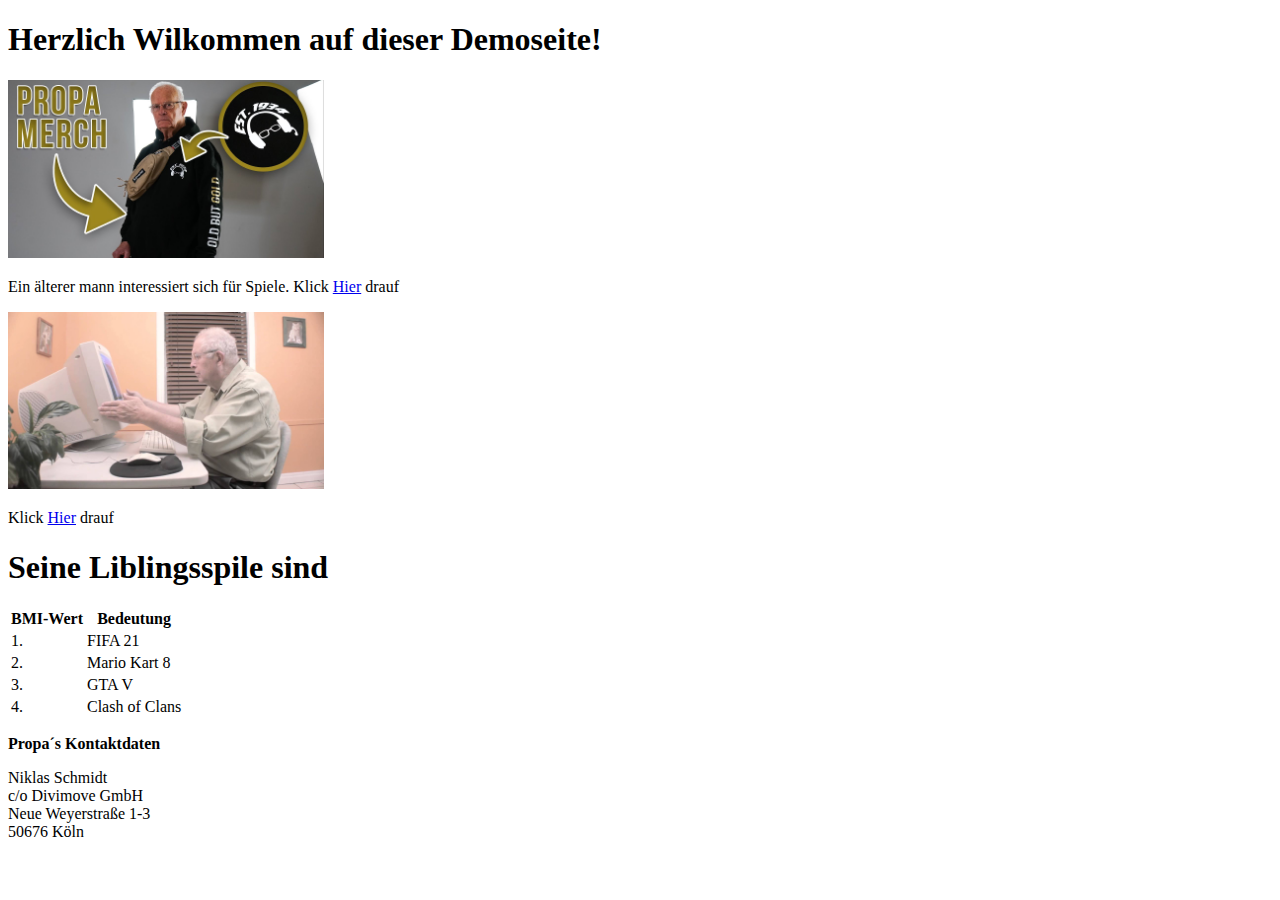
<file: UebungErsteSeite/HTML-MitTabelle.html>
<!DOCTYPE html>
<html lang="de">
<head>
  <meta charset="UTF-8">
  <meta name="autohr" content="Ferhat gümüs">
  <meta name="descripton" content="Propa">
  <meta name="robots" content="nofollwo">
  <meta http-equiv="expires" content="86400">
  <meta name="viewport" content="width-device-width, initial-scale=1">
  <title>HTML-Uebung</title>
</head>
<body>
<h1>
  Herzlich Wilkommen auf dieser Demoseite!
</h1>
<div>
  <img src="Bild/propa.jpg" alt="Propa" style="width: 25%;height: auto">
</div>
<p>
  Ein älterer mann interessiert sich für Spiele. </a> Klick <a href="https://www.youtube.com/c/PropaOfficial/featured">Hier</a> drauf
</p>
<img src="Bild/maxresdefault.jpg" alt="Opa am PC" style="width: 25%;height: auto">
<p>
  Klick <a href="https://www.youtube.com/watch?v=aMDkfJj1DE8">Hier</a> drauf
</p>
<h1>
  Seine Liblingsspile sind
</h1>
<p>

</p>
<table>
  <thead>
  <tr>
    <th><strong>BMI-Wert</strong></th><th>Bedeutung</th>
  </tr>
  </thead>

  <tbody>
  <tr>
    <td>1.</td><td>FIFA 21</td>
  </tr>
  <tr>
    <td> 2.</td><td>Mario Kart 8</td>
  </tr>
  <tr>
    <td> 3.</td><td>GTA V</td>
  </tr>
  <tr>
    <td>4.</td><td>Clash of Clans </td>
  </tr>
  </tbody>
</table>
<p>

</p>
<strong>
  Propa´s Kontaktdaten
</strong>

<p id = anschrift>
  Niklas Schmidt<br>
  c/o Divimove GmbH<br>
  Neue Weyerstraße 1-3<br>
  50676 Köln
</p>
</body>
</html>
</file>
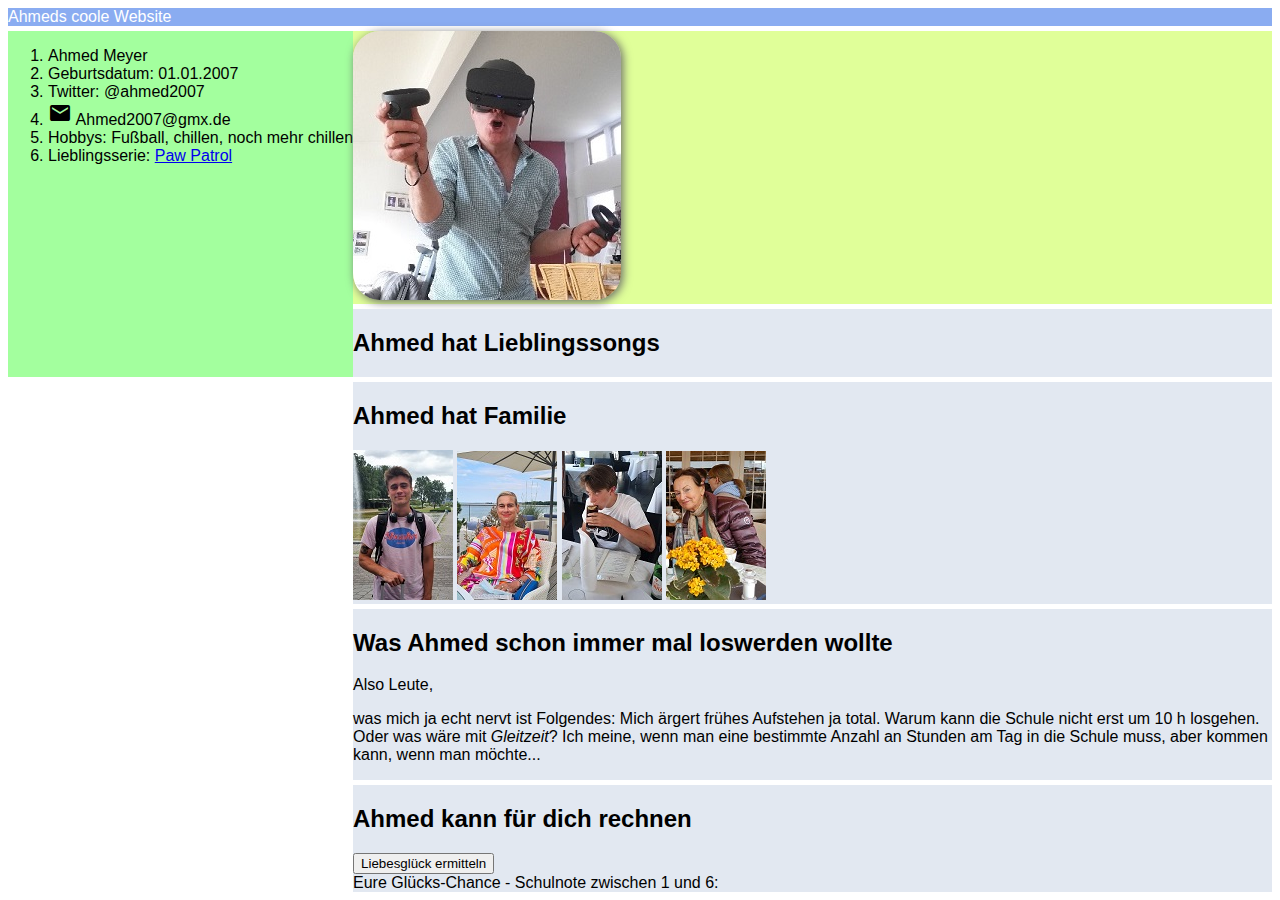
<file: gridLayout/pages/index_MaTA.html>
﻿<!DOCTYPE html>
<html lang="de">
<head>
	<title>Hier gibt's noch jede Menge zu tun!</title>
	<meta charset="utf-8">
	<meta name="viewport" content="width=device-width, initial-scale=1">
	<link href="https://cdn.jsdelivr.net/npm/bootstrap@5.1.1/dist/css/bootstrap.min.css" rel="stylesheet" integrity="sha384-F3w7mX95PdgyTmZZMECAngseQB83DfGTowi0iMjiWaeVhAn4FJkqJByhZMI3AhiU" crossorigin="anonymous">
	<link href="https://fonts.googleapis.com/icon?family=Material+Icons" rel="stylesheet">
	<link href="../styles/mystyle_MaTA.css" rel="stylesheet">
	<script src="../scripts/script_MaTA.js" defer></script>
</head>
<body>
<section>
	<div id="header" class="fs-1 ">
		Ahmeds coole Website
	</div>
	<div id="person">
		<ol>
			<li>
				Ahmed Meyer
			</li>
			<li>
				Geburtsdatum: 01.01.2007
			</li>
			<li>
				Twitter: @ahmed2007
			</li>
			<li>
				<span class="material-icons">mail</span> Ahmed2007@gmx.de
			</li>
			<li>
				Hobbys: Fußball, chillen, noch mehr chillen
			</li>
			<li>
				Lieblingsserie: <a href="https://www.fernsehserien.de/paw-patrol" target="_blank">Paw Patrol</a>
			</li>
		</ol>
	</div>
	<div id="picture">
		<img class="image_round" src="../pictures/ichMitRiftS.jpg" alt="Ich beim Gaming mit meiner Rift S">
	</div>
	<div class="content">
		<h2>Ahmed hat Lieblingssongs</h2>
		<!-- TODO: Tabelle anlegen! -->
	</div>
	<div class="content">
		<h2>Ahmed hat Familie</h2>
		<div>
			<img src="../pictures/friedrich.jpg" alt="mein Bruder Friedrich">
			<img src="../pictures/julia.jpg" alt="meine Mutter">
			<img src="../pictures/willi.jpg" alt="mein Bruder Wilhelm">
			<img src="../pictures/cicilia.jpg" alt="meine Oma">
		</div>
	</div>
	<div class="content">
		<h2>Was Ahmed schon immer mal loswerden wollte</h2>
		<p>Also Leute,</p>
		<p>was mich ja echt nervt ist Folgendes: Mich ärgert frühes Aufstehen ja total.
			Warum kann die Schule nicht erst um 10 h losgehen. Oder was wäre mit <em>Gleitzeit</em>? Ich meine, wenn
			man eine bestimmte Anzahl an Stunden am Tag in die Schule muss, aber kommen kann, wenn man möchte...</p>
	</div>
	<div class="content">
		<h2>Ahmed kann für dich rechnen</h2>
		<form>
			<div class="pt-1">
				<!-- TODO: Label und Input anlegen -->
			</div>
			<div class="pt-1">
				<!-- TODO: Label und Input anlegen -->
			</div>
			<div class="pt-1">
				<button type="button" XXXXX="durchschnitt()">Liebesglück ermitteln</button>
			</div>
			<div class="pt-1">
				<label for="ergebnis">Eure Glücks-Chance - Schulnote zwischen 1 und 6:</label>
				<output id="ergebnis"></output>
			</div>
		</form>
	</div>
</section>
</body>
</html>
</file>
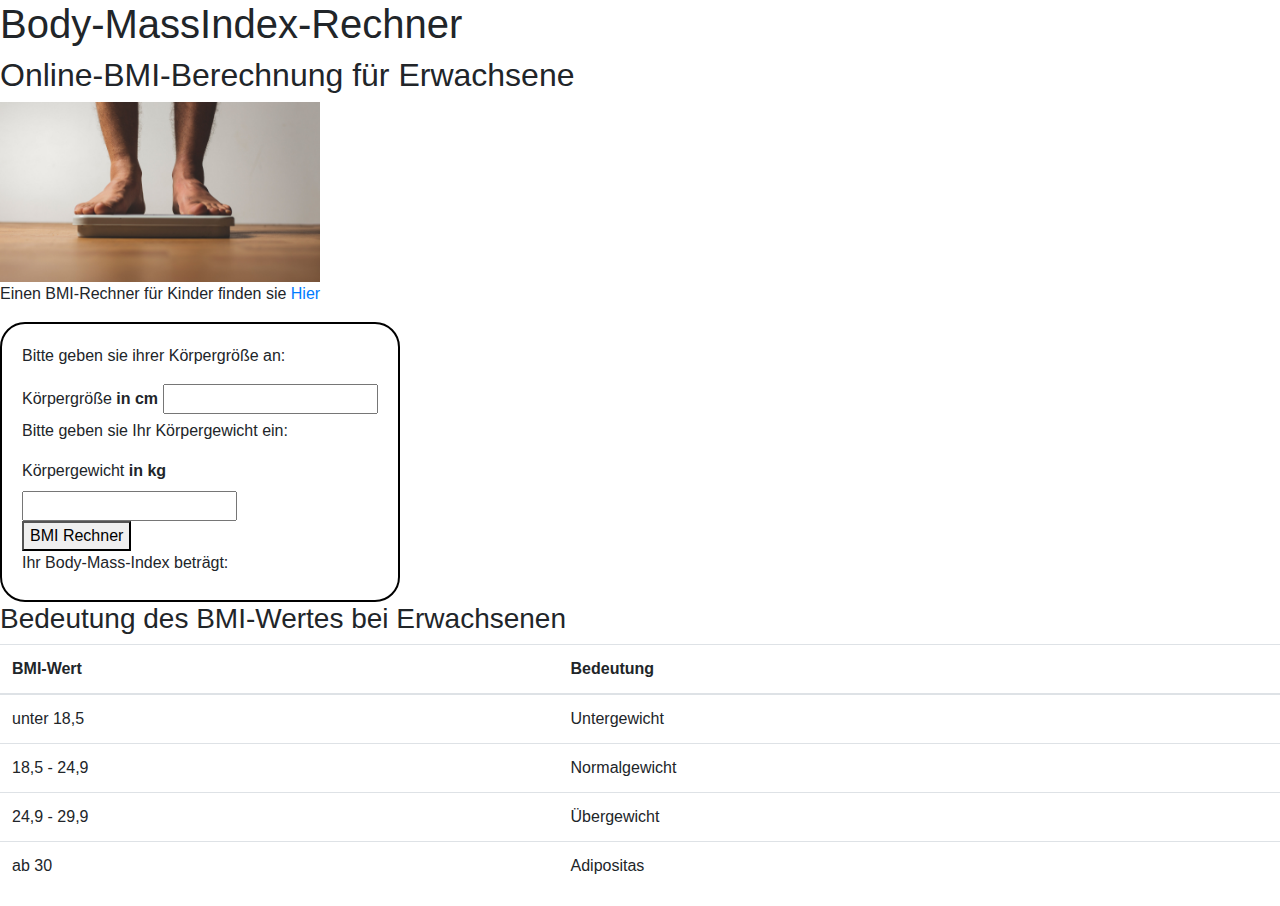
<file: Javascript/Fallunterscheidung und Schleife/BMI.html>
<!DOCTYPE html>
<html lang="de">
<head>
    <meta charset="UTF-8">
    <meta name="author" content="Ferhat guemues">
    <meta name="viweport" content="width=device-width, initial-scale=1">
    <title>BMI</title>
    <link rel="stylesheet" href="https://maxcdn.bootstrapcdn.com/bootstrap/4.0.0/css/bootstrap.min.css" integrity="sha384-Gn5384xqQ1aoWXA+058RXPxPg6fy4IWvTNh0E263XmFcJlSAwiGgFAW/dAiS6JXm" crossorigin="anonymous">
    <link rel="stylesheet" href="css/BMI.css">
    <script src="scripts/BMI.js"></script>
</head>
<body>

<h1>Body-MassIndex-Rechner</h1>
<h2>Online-BMI-Berechnung für Erwachsene</h2>
<div>
    <img src="pic/fuß.jpg" alt="Ein Bild von den bergen" style="width: 25% ; height: auto">
    <p>Einen BMI-Rechner für Kinder finden sie
        <a href="https://www.uebergewicht-vorbeugen.de/wenn-es-schwerer-wird/uebergewicht/bmi-rechner-das-gewicht-im-blick/?L=0">Hier</a>
    </p>
</div>

<div id="rcorners2">
    <p>
        Bitte geben sie ihrer Körpergröße an:
    </p>
    <form>
        <div>
            <label>
                Körpergröße <strong>in cm</strong>
            </label>
            <input id="cm" type="number">
        </div>

        <p> Bitte geben sie Ihr Körpergewicht ein: </p>

        <div>
            <label>
                Körpergewicht <strong>in kg</strong>
            </label>
            <input id="kg" type="number">
        </div>

        <div>
            <button type="button" onclick="BMI()">BMI Rechner</button>
        </div>

        <div>
            <label for="erg">
                Ihr Body-Mass-Index beträgt:
            </label>
            <output id="erg"></output>
        </div>
    </form>
</div>
<h3>Bedeutung des BMI-Wertes bei Erwachsenen</h3>
<div>
    <table class="table">
        <thead>
        <tr>
            <th><strong>BMI-Wert</strong></th>
            <th>Bedeutung</th>
        </tr>
        </thead>
        <tbody>
        <tr>
            <td>unter 18,5</td>
            <td>Untergewicht</td>
        </tr>
        <tr>
            <td>18,5 - 24,9</td>
            <td>Normalgewicht</td>
        </tr>
        <tr>
            <td>24,9 - 29,9</td>
            <td>Übergewicht</td>
        </tr>
        <tr>
            <td>ab 30</td>
            <td>Adipositas</td>
        </tr>
        </tbody>
    </table>
</div>


</body>
</html>
</file>
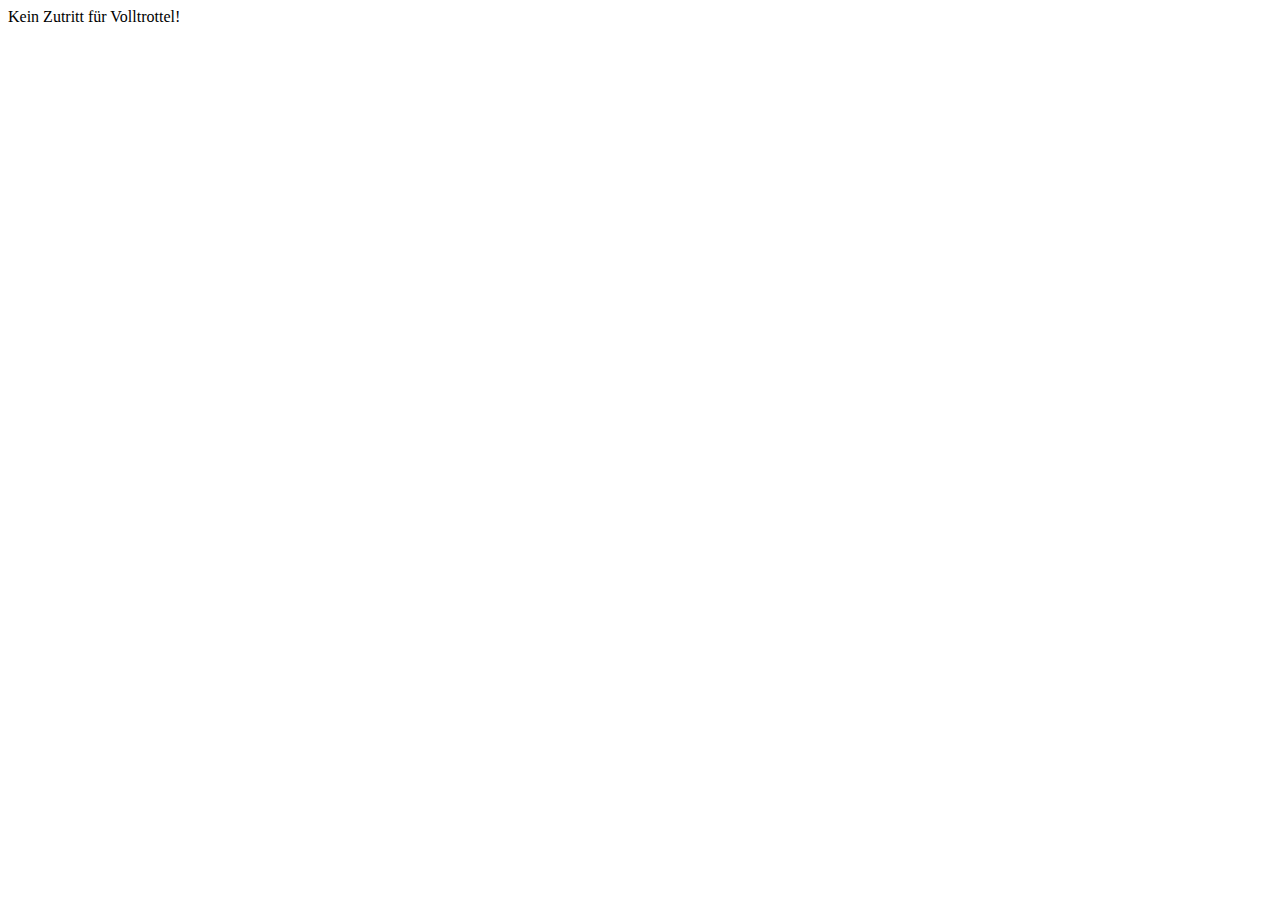
<file: Javascript/Fallunterscheidung und Schleife/Passwortabfrage.html>
<!DOCTYPE html>
<html lang="DE">
<head>
    <script>
        let paAbfrage = function (){
            let benutzerEingabe = "";
            for(let zaehler = 1; zaehler <= 3 && benutzerEingabe !== "dynamischer Quellcodemanipulierer"; zaehler++){
                benutzerEingabe = prompt(zaehler + " .Versuch: Was Bedeutet DQM?", "dynamischer");
            }
            if (benutzerEingabe !== "dynamischer Quellcodemanipulierer" ) {
                document.write("Kein Zutritt für Volltrottel!");
            }
            else{
                location.replace("https://www.szut.de/");
            }
        }
    </script>
</head>
<body onload="paAbfrage()">
</body>
</html>
</file>
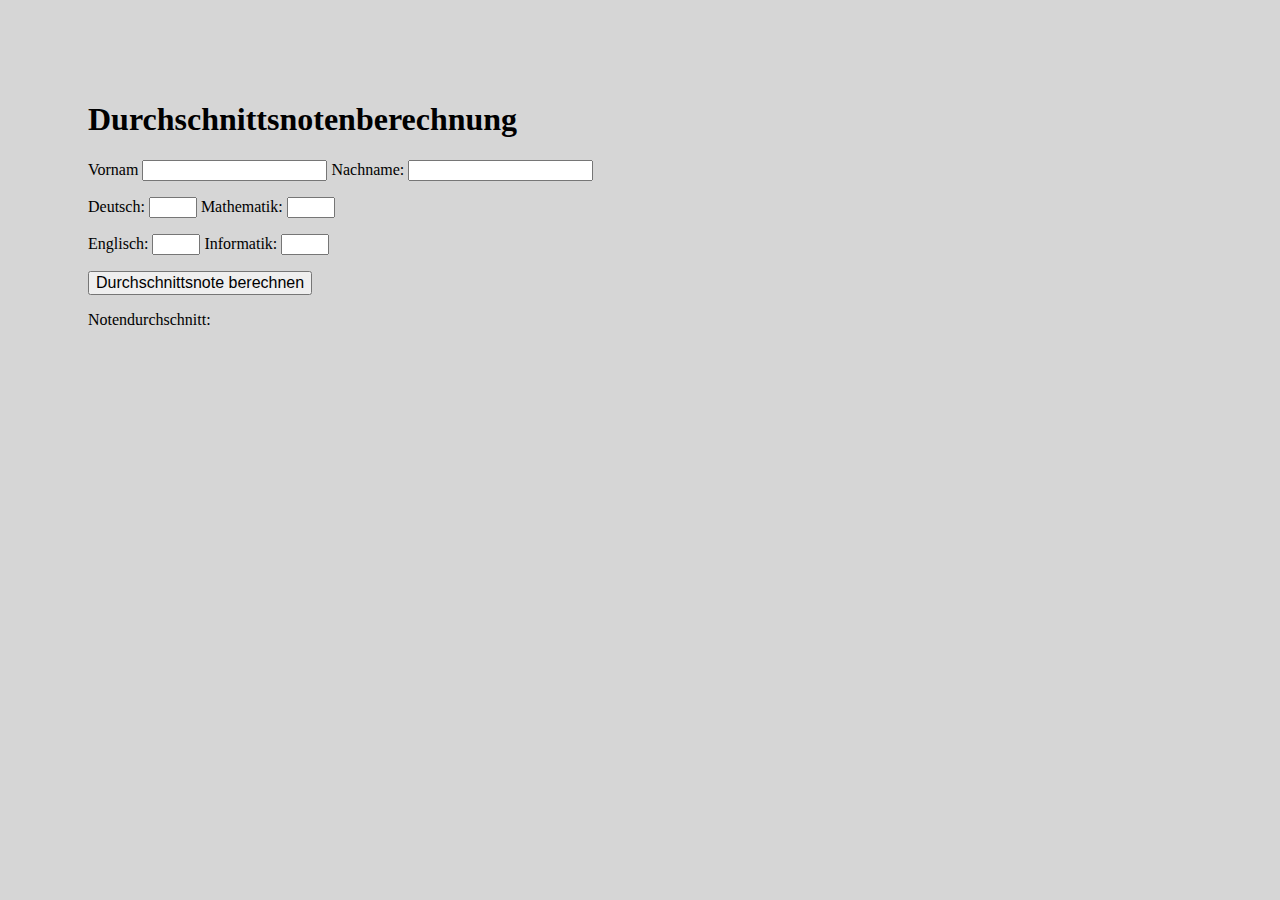
<file: Noten/pages/durchschnittsnoteBerechnen.html>
<!DOCTYPE html>
<html lang="De">
<head>
    <meta charset="UTF-8">
    <title>Durchschnittsnote berechnen</title>
    <meta name="author" content="Ferhat">
    <script src="https://maxcdn.bootstrapcdn.com/bootstrap/3.4.1/js/bootstrap.min.js"></script>
    <link rel="stylesheet" href="../styles/cssNoten.css" media="screen">
    <script src="../scripts/durchscnittBerechen.js" defer></script>

</head>

<body>
<form >
    <div>
        <h1>
            Durchschnittsnotenberechnung
        </h1>
    </div>
    <div>
        <label for="1"> Vornam</label>
        <input id="1" type="text">

        <label for="2"> Nachname:</label>
        <input id="2" type="text">
    </div>

    <div>
        <label for="note1"> Deutsch:</label>
        <input id="note1" type="number" max="6" min="1">

        <label for="note2">Mathematik:</label>
        <input id="note2" type="number" max="6" min="1">
    </div>

    <div>
        <label for="note3"> Englisch:</label>
        <input id="note3" type="number" max="6" min="1">

        <label for="note4">Informatik:</label>
        <input id="note4" type="number" max="6" min="1">
    </div>
    <div>
        <button type="button" onclick="durchscnittBerechen()">Durchschnittsnote berechnen</button>
    </div>
    <div>
        <p> Notendurchschnitt: <strong> <output id="erg"></output></strong></p>
    </div>





</form>

</body>
</html>
</file>
<file: gridLayout/styles/mystyle_MaTA.css>
body {
    font-family: "Amiri Quran", sans-serif;
}
.image_round {
    border-radius: 10%;
    box-shadow: 2px 2px 10px #696969;
}
section {
    display: grid;
    grid-template: 1fr repeat(4, 2fr) / 1fr minmax(1fr, auto);
    grid-row-gap: 5px;
}
div#header {
    background-color: #8aacf1;
    grid-area: 1 / 1 / span 1 / span 2;
    color: white;
}
div#person {
    background-color: #a3ff9e;
    grid-area: 2 / 1 / span 2 / span 1;
}
div#picture {
    background-color: #e0ff99;
    /* TODO */
}
div.content {
    background-color: #e2e8f1;
    grid-column: 2 / span 1;
    grid-auto-flow: row;
}
</file>
<file: Javascript/Fallunterscheidung und Schleife/css/BMI.css>
#rcorners2 {
    border-radius: 25px;
    border: 2px solid black;
    padding: 20px;
    width: 400px;
    height: 280px;
}
</file>
<file: Noten/styles/cssNoten.css>
body {
    background-color: #D6D6D6;
    color: #000000;
    font-family: Verdana, Calibri, Tahoma;
}

form {
    margin: 3em;
    border-width: 3px;
    align-contentborder-style: solid;
    border-color: gray;
    padding: 2em;
}

div {
    margin-top: 1em;
}

button {
    font-size: 1em;
}

output {
      font-weight: bold;
  }
</file>
